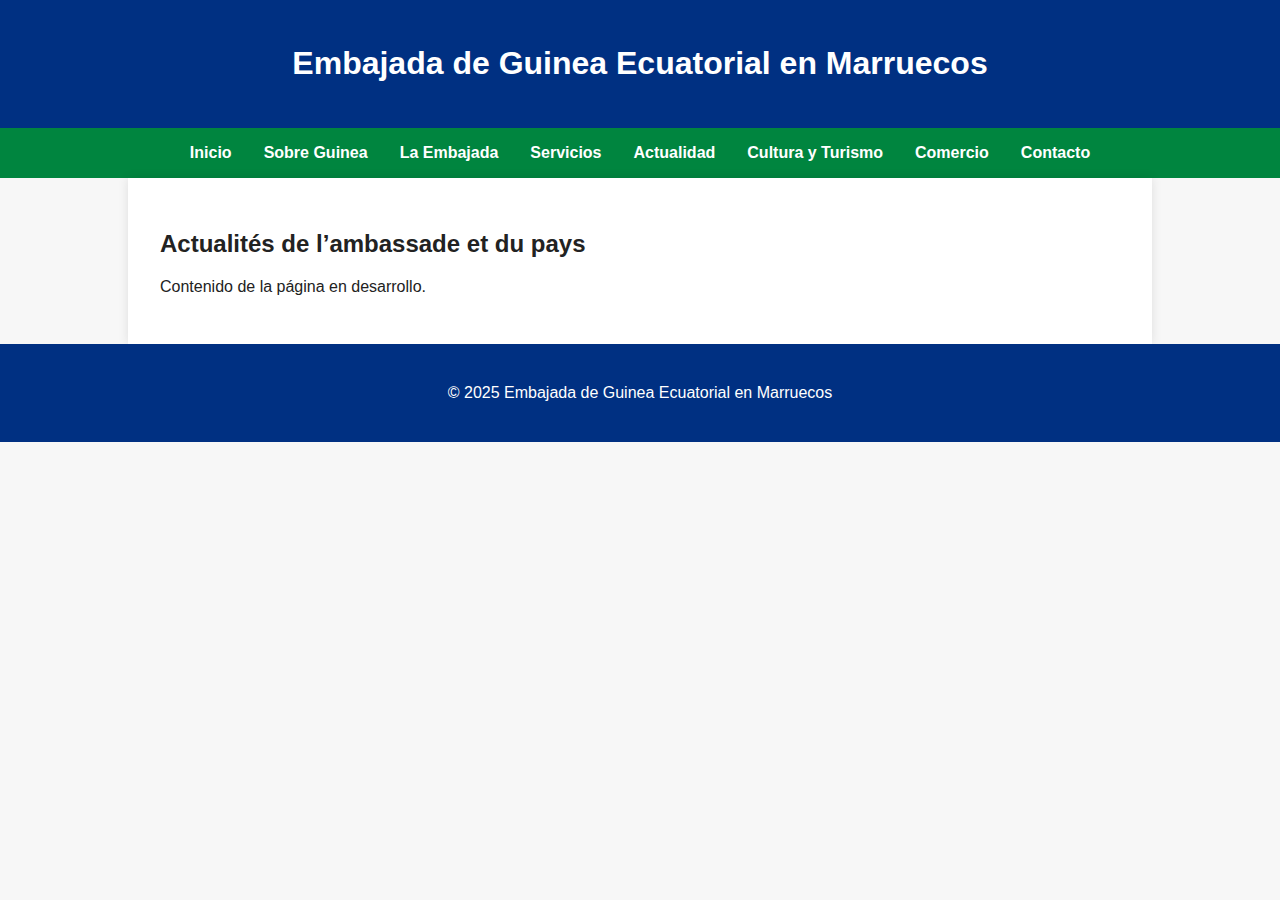
<file: actualidad.html>
<!DOCTYPE html>
<html lang="es">
<head>
  <meta charset="UTF-8">
  <title>Actualités de l’ambassade et du pays</title>
  <link rel="stylesheet" href="style.css">
</head>
<body>
<header>
  <h1>Embajada de Guinea Ecuatorial en Marruecos</h1>
</header>
<nav>
  <a href="index.html">Inicio</a>
  <a href="sobre.html">Sobre Guinea</a>
  <a href="embajada.html">La Embajada</a>
  <a href="servicios.html">Servicios</a>
  <a href="actualidad.html">Actualidad</a>
  <a href="cultura.html">Cultura y Turismo</a>
  <a href="comercio.html">Comercio</a>
  <a href="contacto.html">Contacto</a>
</nav>
<main>
  <h2>Actualités de l’ambassade et du pays</h2>
  <p>Contenido de la página en desarrollo.</p>
</main>
<footer>
  <p>&copy; 2025 Embajada de Guinea Ecuatorial en Marruecos</p>
</footer>
</body>
</html>
</file>
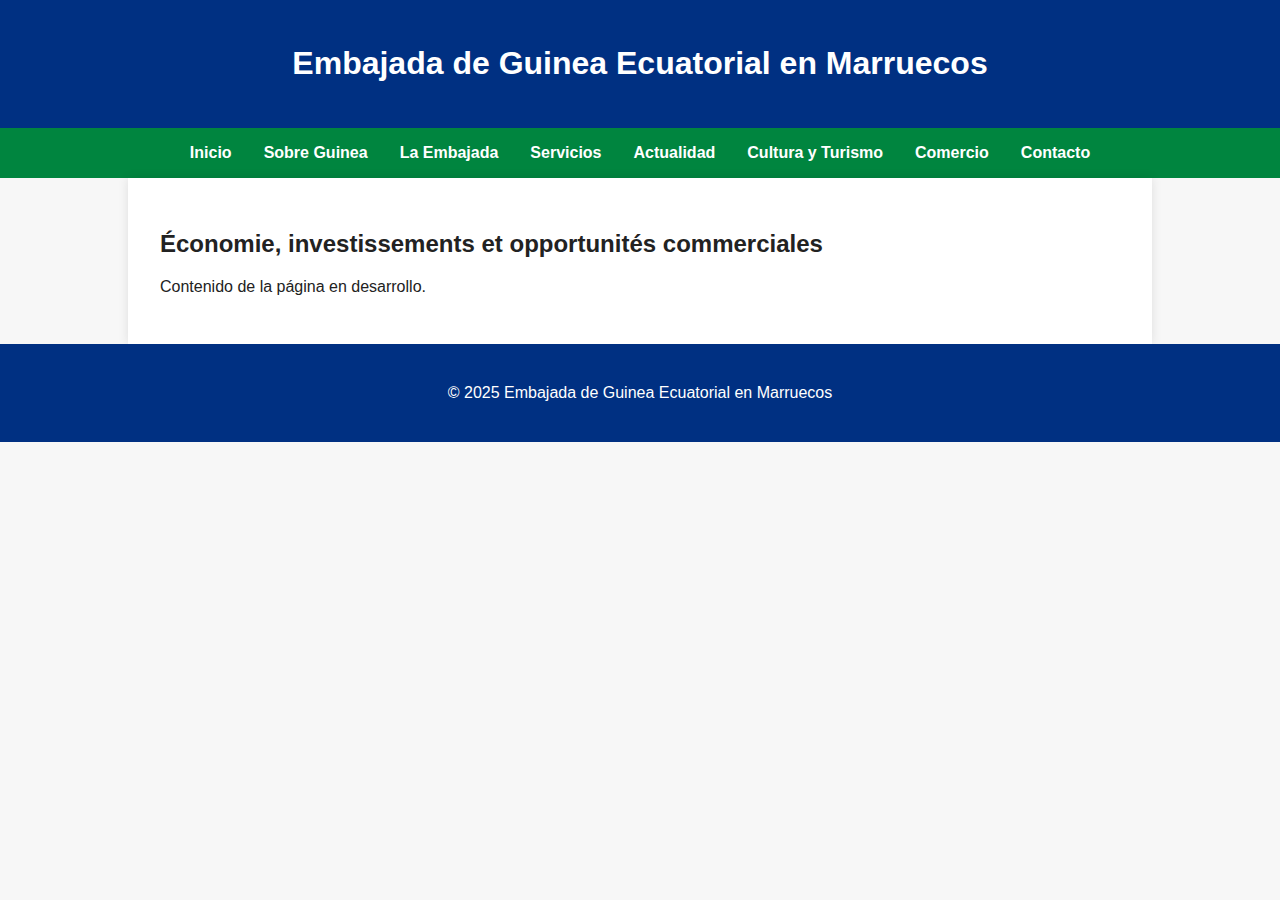
<file: comercio.html>
<!DOCTYPE html>
<html lang="es">
<head>
  <meta charset="UTF-8">
  <title>Économie, investissements et opportunités commerciales</title>
  <link rel="stylesheet" href="style.css">
</head>
<body>
<header>
  <h1>Embajada de Guinea Ecuatorial en Marruecos</h1>
</header>
<nav>
  <a href="index.html">Inicio</a>
  <a href="sobre.html">Sobre Guinea</a>
  <a href="embajada.html">La Embajada</a>
  <a href="servicios.html">Servicios</a>
  <a href="actualidad.html">Actualidad</a>
  <a href="cultura.html">Cultura y Turismo</a>
  <a href="comercio.html">Comercio</a>
  <a href="contacto.html">Contacto</a>
</nav>
<main>
  <h2>Économie, investissements et opportunités commerciales</h2>
  <p>Contenido de la página en desarrollo.</p>
</main>
<footer>
  <p>&copy; 2025 Embajada de Guinea Ecuatorial en Marruecos</p>
</footer>
</body>
</html>
</file>
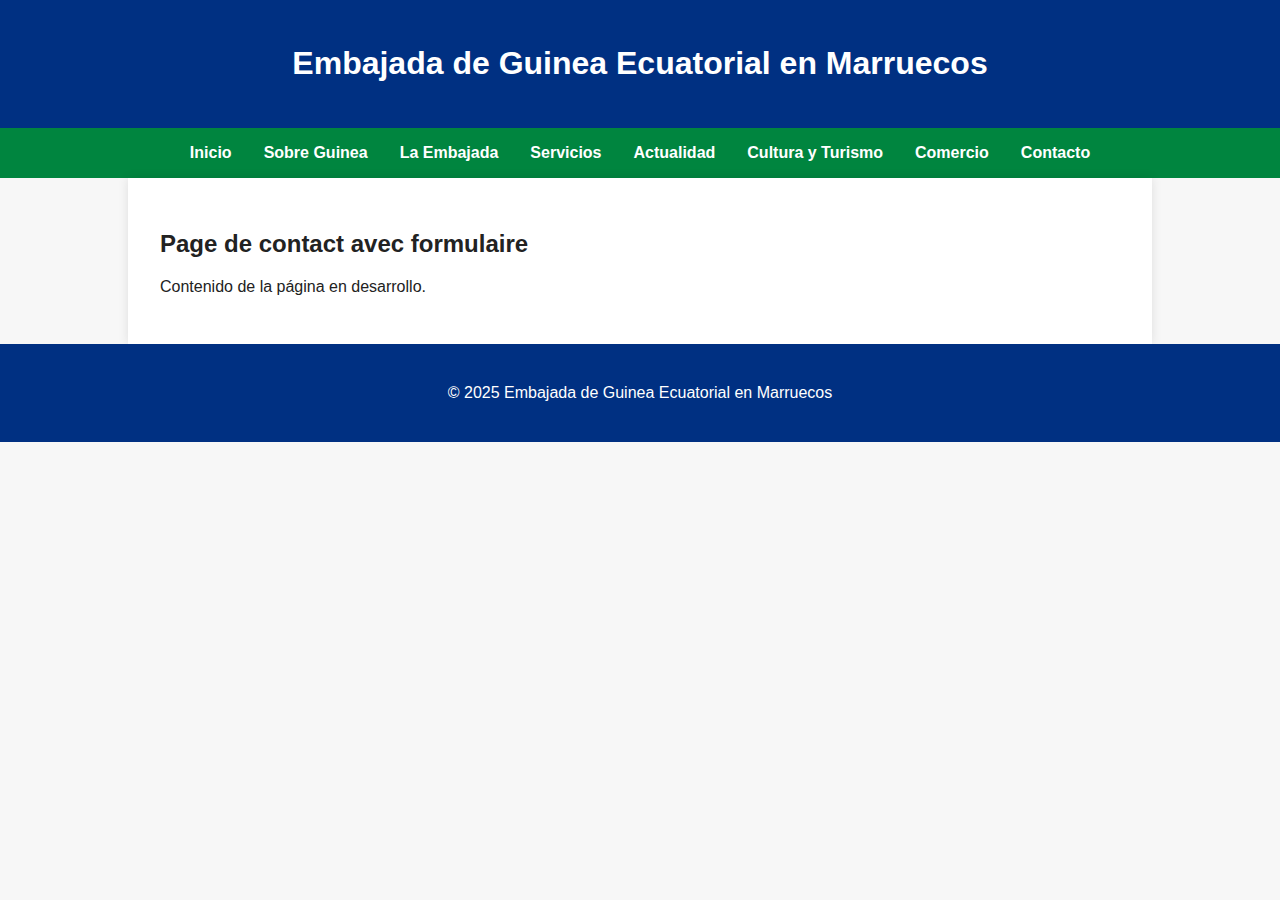
<file: contacto.html>
<!DOCTYPE html>
<html lang="es">
<head>
  <meta charset="UTF-8">
  <title>Page de contact avec formulaire</title>
  <link rel="stylesheet" href="style.css">
</head>
<body>
<header>
  <h1>Embajada de Guinea Ecuatorial en Marruecos</h1>
</header>
<nav>
  <a href="index.html">Inicio</a>
  <a href="sobre.html">Sobre Guinea</a>
  <a href="embajada.html">La Embajada</a>
  <a href="servicios.html">Servicios</a>
  <a href="actualidad.html">Actualidad</a>
  <a href="cultura.html">Cultura y Turismo</a>
  <a href="comercio.html">Comercio</a>
  <a href="contacto.html">Contacto</a>
</nav>
<main>
  <h2>Page de contact avec formulaire</h2>
  <p>Contenido de la página en desarrollo.</p>
</main>
<footer>
  <p>&copy; 2025 Embajada de Guinea Ecuatorial en Marruecos</p>
</footer>
</body>
</html>
</file>
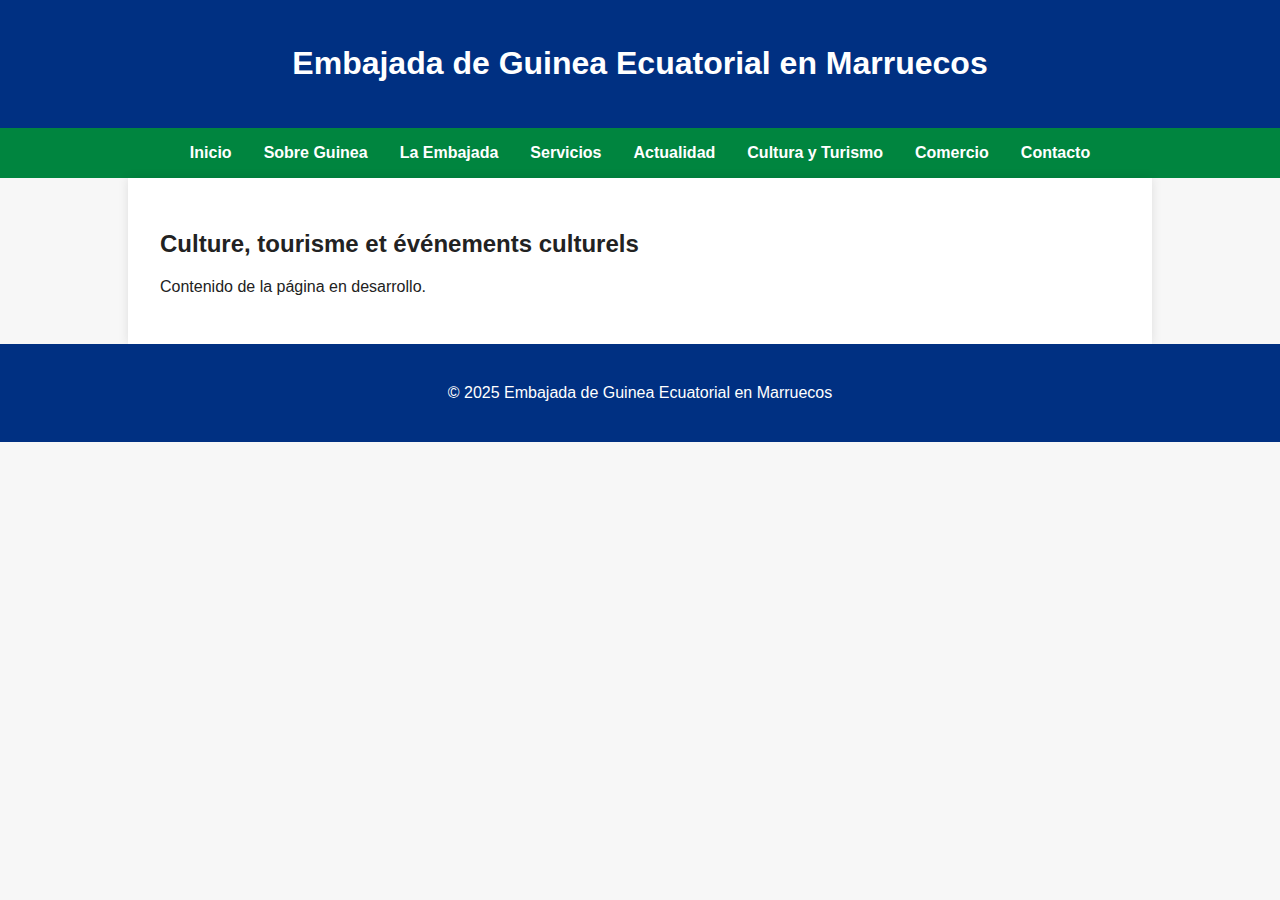
<file: cultura.html>
<!DOCTYPE html>
<html lang="es">
<head>
  <meta charset="UTF-8">
  <title>Culture, tourisme et événements culturels</title>
  <link rel="stylesheet" href="style.css">
</head>
<body>
<header>
  <h1>Embajada de Guinea Ecuatorial en Marruecos</h1>
</header>
<nav>
  <a href="index.html">Inicio</a>
  <a href="sobre.html">Sobre Guinea</a>
  <a href="embajada.html">La Embajada</a>
  <a href="servicios.html">Servicios</a>
  <a href="actualidad.html">Actualidad</a>
  <a href="cultura.html">Cultura y Turismo</a>
  <a href="comercio.html">Comercio</a>
  <a href="contacto.html">Contacto</a>
</nav>
<main>
  <h2>Culture, tourisme et événements culturels</h2>
  <p>Contenido de la página en desarrollo.</p>
</main>
<footer>
  <p>&copy; 2025 Embajada de Guinea Ecuatorial en Marruecos</p>
</footer>
</body>
</html>
</file>
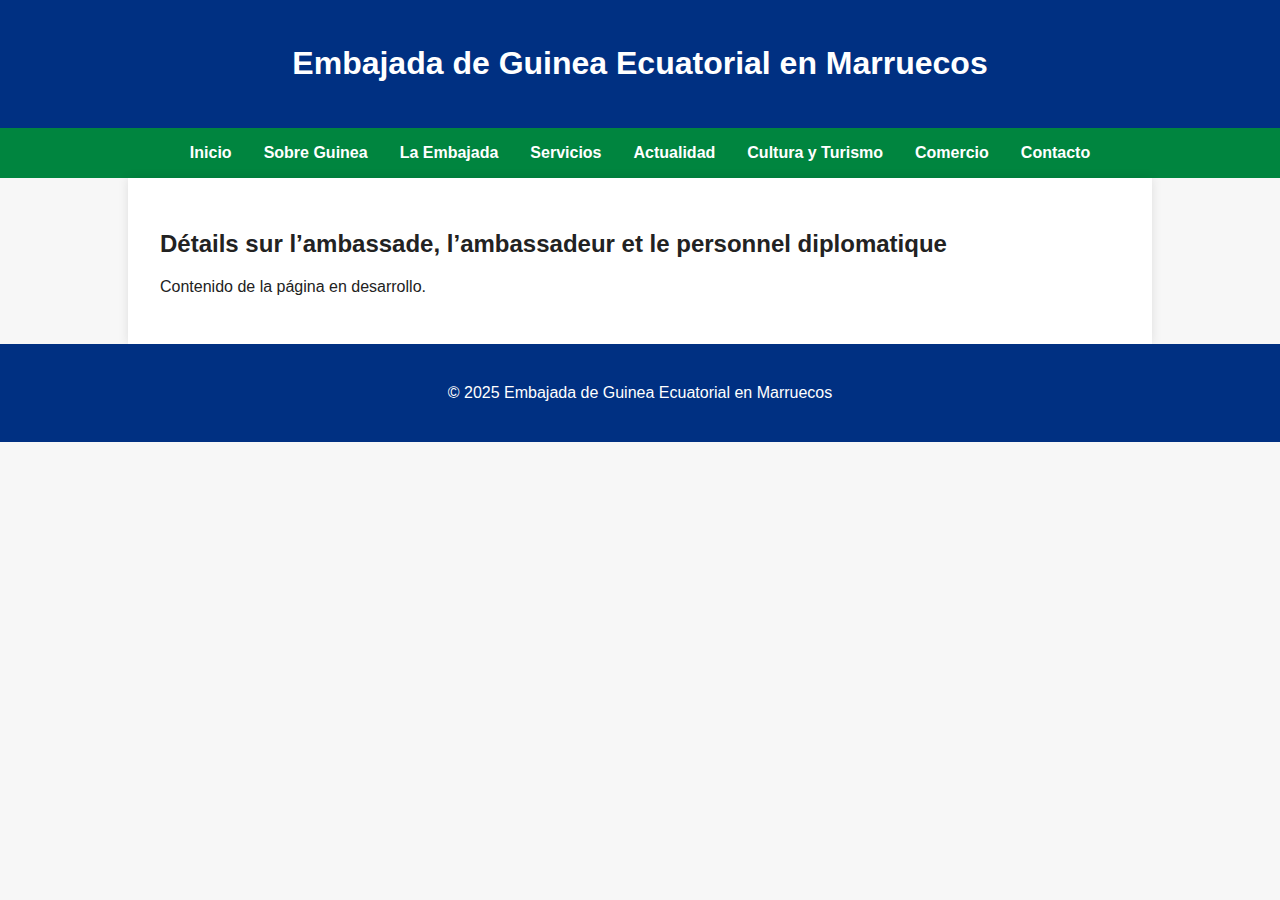
<file: embajada.html>
<!DOCTYPE html>
<html lang="es">
<head>
  <meta charset="UTF-8">
  <title>Détails sur l’ambassade, l’ambassadeur et le personnel diplomatique</title>
  <link rel="stylesheet" href="style.css">
</head>
<body>
<header>
  <h1>Embajada de Guinea Ecuatorial en Marruecos</h1>
</header>
<nav>
  <a href="index.html">Inicio</a>
  <a href="sobre.html">Sobre Guinea</a>
  <a href="embajada.html">La Embajada</a>
  <a href="servicios.html">Servicios</a>
  <a href="actualidad.html">Actualidad</a>
  <a href="cultura.html">Cultura y Turismo</a>
  <a href="comercio.html">Comercio</a>
  <a href="contacto.html">Contacto</a>
</nav>
<main>
  <h2>Détails sur l’ambassade, l’ambassadeur et le personnel diplomatique</h2>
  <p>Contenido de la página en desarrollo.</p>
</main>
<footer>
  <p>&copy; 2025 Embajada de Guinea Ecuatorial en Marruecos</p>
</footer>
</body>
</html>
</file>
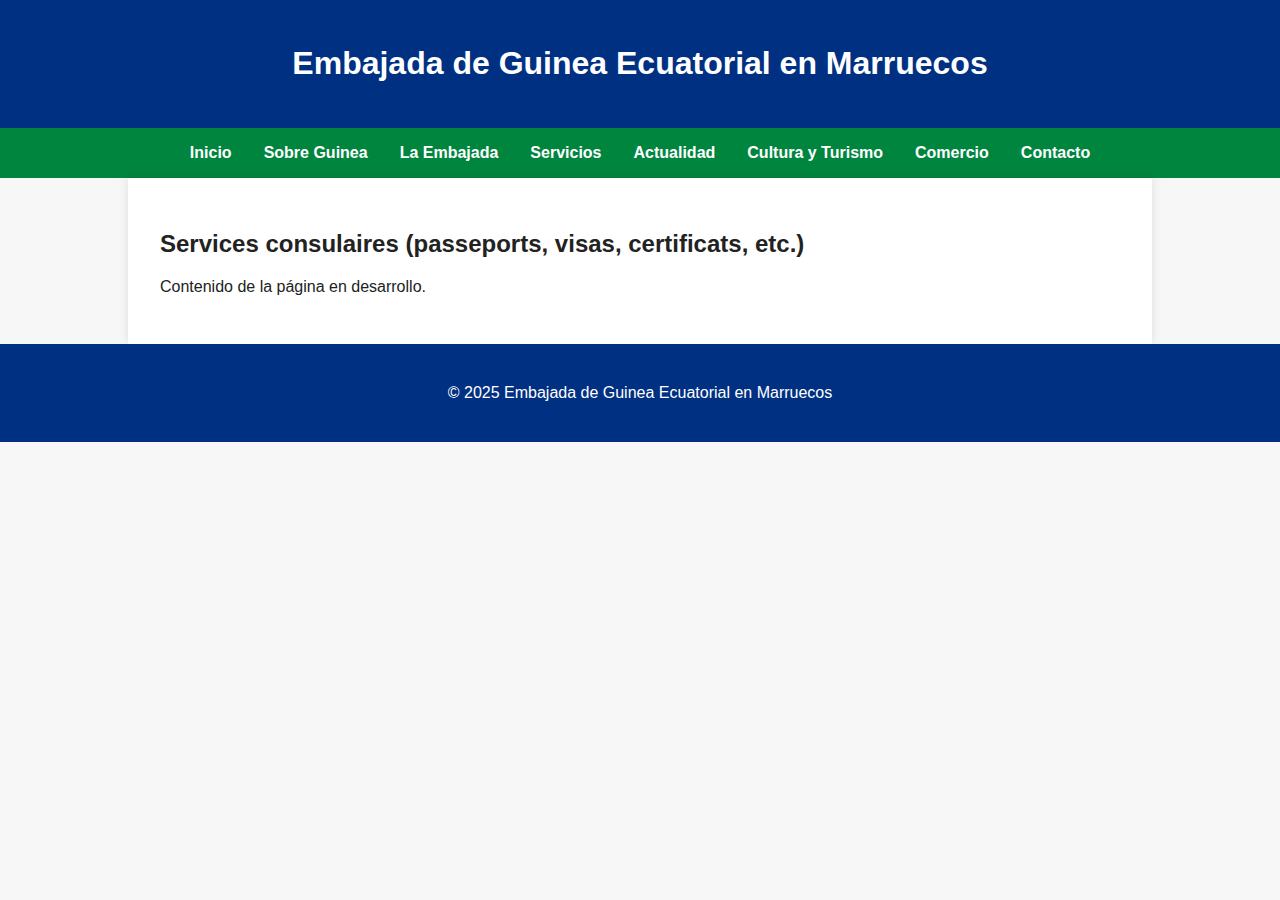
<file: servicios.html>
<!DOCTYPE html>
<html lang="es">
<head>
  <meta charset="UTF-8">
  <title>Services consulaires (passeports, visas, certificats, etc.)</title>
  <link rel="stylesheet" href="style.css">
</head>
<body>
<header>
  <h1>Embajada de Guinea Ecuatorial en Marruecos</h1>
</header>
<nav>
  <a href="index.html">Inicio</a>
  <a href="sobre.html">Sobre Guinea</a>
  <a href="embajada.html">La Embajada</a>
  <a href="servicios.html">Servicios</a>
  <a href="actualidad.html">Actualidad</a>
  <a href="cultura.html">Cultura y Turismo</a>
  <a href="comercio.html">Comercio</a>
  <a href="contacto.html">Contacto</a>
</nav>
<main>
  <h2>Services consulaires (passeports, visas, certificats, etc.)</h2>
  <p>Contenido de la página en desarrollo.</p>
</main>
<footer>
  <p>&copy; 2025 Embajada de Guinea Ecuatorial en Marruecos</p>
</footer>
</body>
</html>
</file>
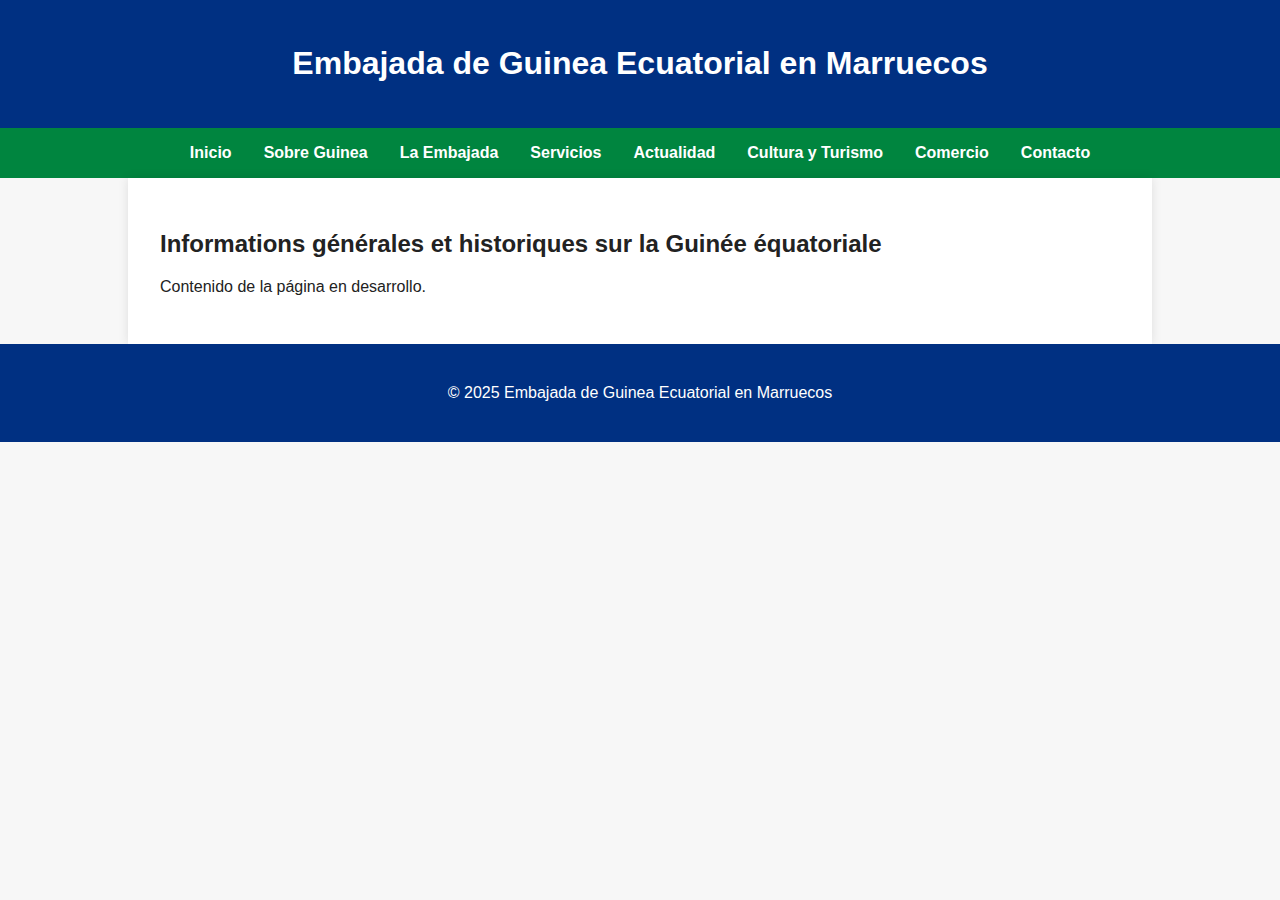
<file: sobre.html>
<!DOCTYPE html>
<html lang="es">
<head>
  <meta charset="UTF-8">
  <title>Informations générales et historiques sur la Guinée équatoriale</title>
  <link rel="stylesheet" href="style.css">
</head>
<body>
<header>
  <h1>Embajada de Guinea Ecuatorial en Marruecos</h1>
</header>
<nav>
  <a href="index.html">Inicio</a>
  <a href="sobre.html">Sobre Guinea</a>
  <a href="embajada.html">La Embajada</a>
  <a href="servicios.html">Servicios</a>
  <a href="actualidad.html">Actualidad</a>
  <a href="cultura.html">Cultura y Turismo</a>
  <a href="comercio.html">Comercio</a>
  <a href="contacto.html">Contacto</a>
</nav>
<main>
  <h2>Informations générales et historiques sur la Guinée équatoriale</h2>
  <p>Contenido de la página en desarrollo.</p>
</main>
<footer>
  <p>&copy; 2025 Embajada de Guinea Ecuatorial en Marruecos</p>
</footer>
</body>
</html>
</file>
<file: style.css>
body {
  margin: 0;
  font-family: 'Segoe UI', Tahoma, Geneva, Verdana, sans-serif;
  background-color: #f7f7f7;
  color: #222;
}
header, footer {
  background-color: #003082;
  color: white;
  padding: 1.5em;
  text-align: center;
}
nav {
  background-color: #00853f;
  display: flex;
  flex-wrap: wrap;
  justify-content: center;
}
nav a {
  color: white;
  padding: 1em;
  text-decoration: none;
  font-weight: bold;
}
nav a:hover {
  background-color: #005f2f;
}
main {
  padding: 2em;
  background-color: white;
  max-width: 960px;
  margin: auto;
  box-shadow: 0 0 10px rgba(0,0,0,0.1);
}
.language-switcher {
  text-align: right;
  margin: 1em;
}
.language-switcher button {
  background-color: #003082;
  color: white;
  border: none;
  margin-left: 5px;
  padding: 0.5em 1em;
  cursor: pointer;
  font-weight: bold;
  display: inline-flex;
  align-items: center;
  gap: 5px;
}
.language-switcher img {
  width: 20px;
}
</file>
